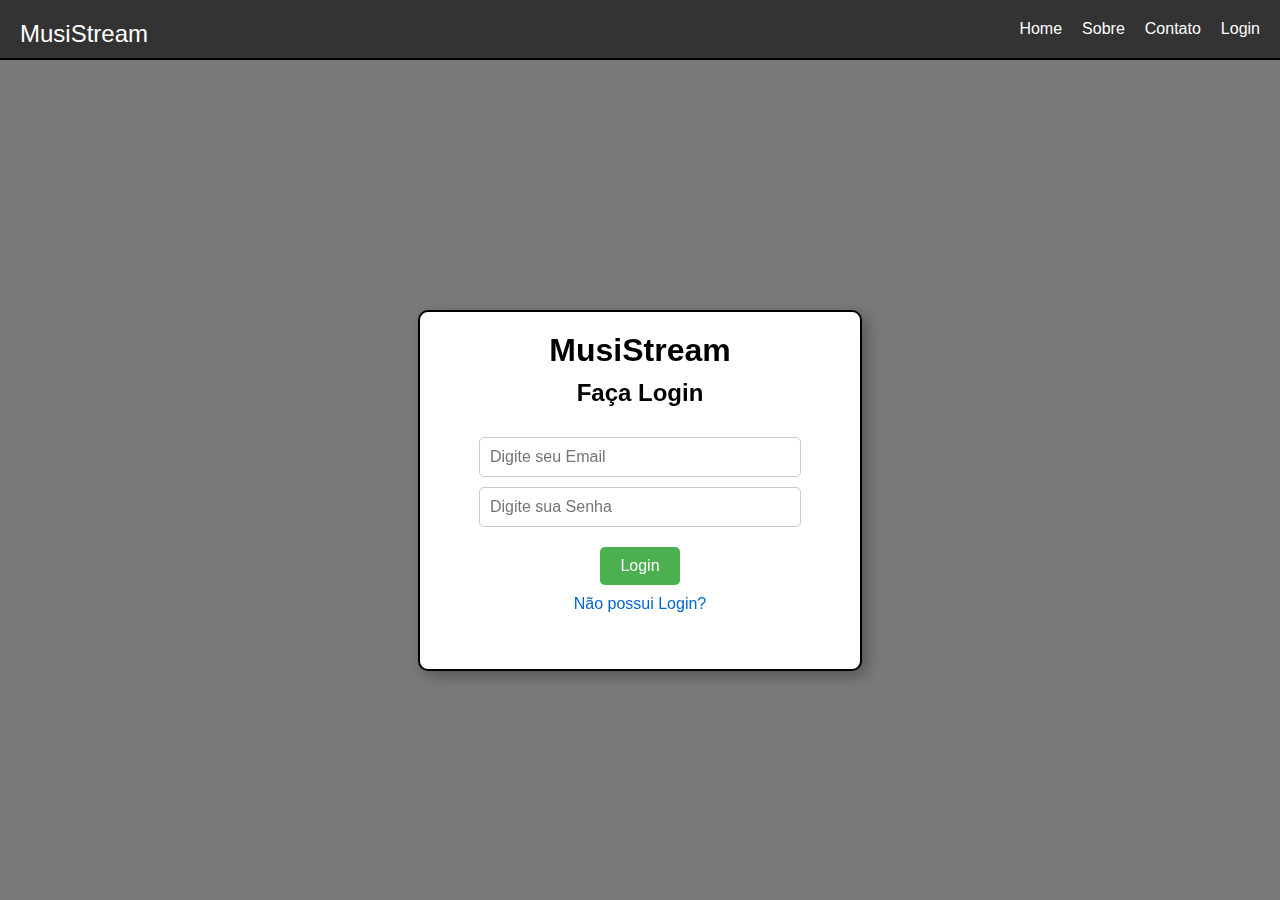
<file: index.html>
<!DOCTYPE html>
<html lang="pt-BR">
<head>
    <meta charset="UTF-8">
    <meta name="viewport" content="width=device-width, initial-scale=1.0">
    <title>MusiStream Login</title>
    <link rel="stylesheet" href="styles.css">
</head>
<body>
    <div class="overlay"></div> <!-- Sobreposição -->

    <!-- Barra de navegação -->
    <nav class="navbar">
        <div class="navbar-container">
            <a href="#" class="navbar-brand">MusiStream</a>
            <ul class="navbar-menu">
                <li><a href="#">Home</a></li>
                <li><a href="#">Sobre</a></li>
                <li><a href="#">Contato</a></li>
                <li><a href="#">Login</a></li>
            </ul>
        </div>
    </nav>

    <div class="container">
        <div class="square">
            <h1>MusiStream</h1>
            <h2>Faça Login</h2>
            <form id="loginForm">
                <input type="text" id="email" placeholder="Digite seu Email">
                <input type="password" id="senha" placeholder="Digite sua Senha">
                <button type="button" onclick="login()">Login</button>
            </form>
            <a href="#">Não possui Login?</a>
            <p id="mostrar"></p>
        </div>
    </div>

    <script src="scripts.js"></script>
</body>
</html>
</file>
<file: styles.css>
body {
    display: flex;
    flex-direction: column;
    justify-content: center;
    align-items: center;
    height: 100vh;
    margin: 0;
    background-color: #f4f4f4;
    font-family: Arial, sans-serif;
}

.overlay {
    position: fixed;
    top: 0;
    left: 0;
    width: 100%;
    height: 100%;
    background-color: rgba(0, 0, 0, 0.5);
    z-index: 1;
}

.navbar {
    position: fixed;
    top: 0;
    width: 100%;
    background-color: #333;
    border-bottom: 2px solid #000;
    z-index: 2;
}

.navbar-container {
    display: flex;
    justify-content: space-between;
    align-items: center;
    padding: 10px 20px;
}

.navbar-brand {
    color: white;
    text-decoration: none;
    font-size: 1.5em;
}

.navbar-menu {
    list-style: none;
    margin: 0;
    padding: 0;
    display: flex;
}

.navbar-menu li {
    margin-left: 20px;
}

.navbar-menu li a {
    color: white;
    text-decoration: none;
    font-size: 1em;
}

.navbar-menu li a:hover {
    text-decoration: underline;
}

.container {
    position: relative;
    z-index: 2;
    text-align: center;
    margin-top: 80px; /* Ajuste para a posição vertical, para deixar espaço para a barra de navegação */
}

.square {
    width: 400px;
    background-color: #ffffff;
    display: flex;
    flex-direction: column;
    justify-content: flex-start;
    align-items: center;
    padding: 20px;
    color: rgb(0, 0, 0);
    border: 2px solid #000;
    border-radius: 10px;
    box-shadow: 5px 5px 15px rgba(0, 0, 0, 0.3);
}

.square h1, .square h2 {
    margin: 0;
    padding-bottom: 10px;
}

form {
    display: flex;
    flex-direction: column;
    align-items: center;
    margin-top: 20px;
}

input[type="text"], input[type="password"] {
    width: 300px;
    padding: 10px;
    margin-bottom: 10px;
    border: 1px solid #ccc;
    border-radius: 5px;
    font-size: 16px;
}

button {
    padding: 10px 20px;
    border: none;
    border-radius: 5px;
    background-color: #4CAF50;
    color: white;
    font-size: 16px;
    cursor: pointer;
    margin-top: 10px;
}

button:hover {
    background-color: #45a049;
}

a {
    margin-top: 10px;
    color: #0066cc;
    text-decoration: none;
}

a:hover {
    text-decoration: underline;
}

#mostrar {
    margin-top: 20px;
    font-size: 1em;
    color: #333;
}
</file>
